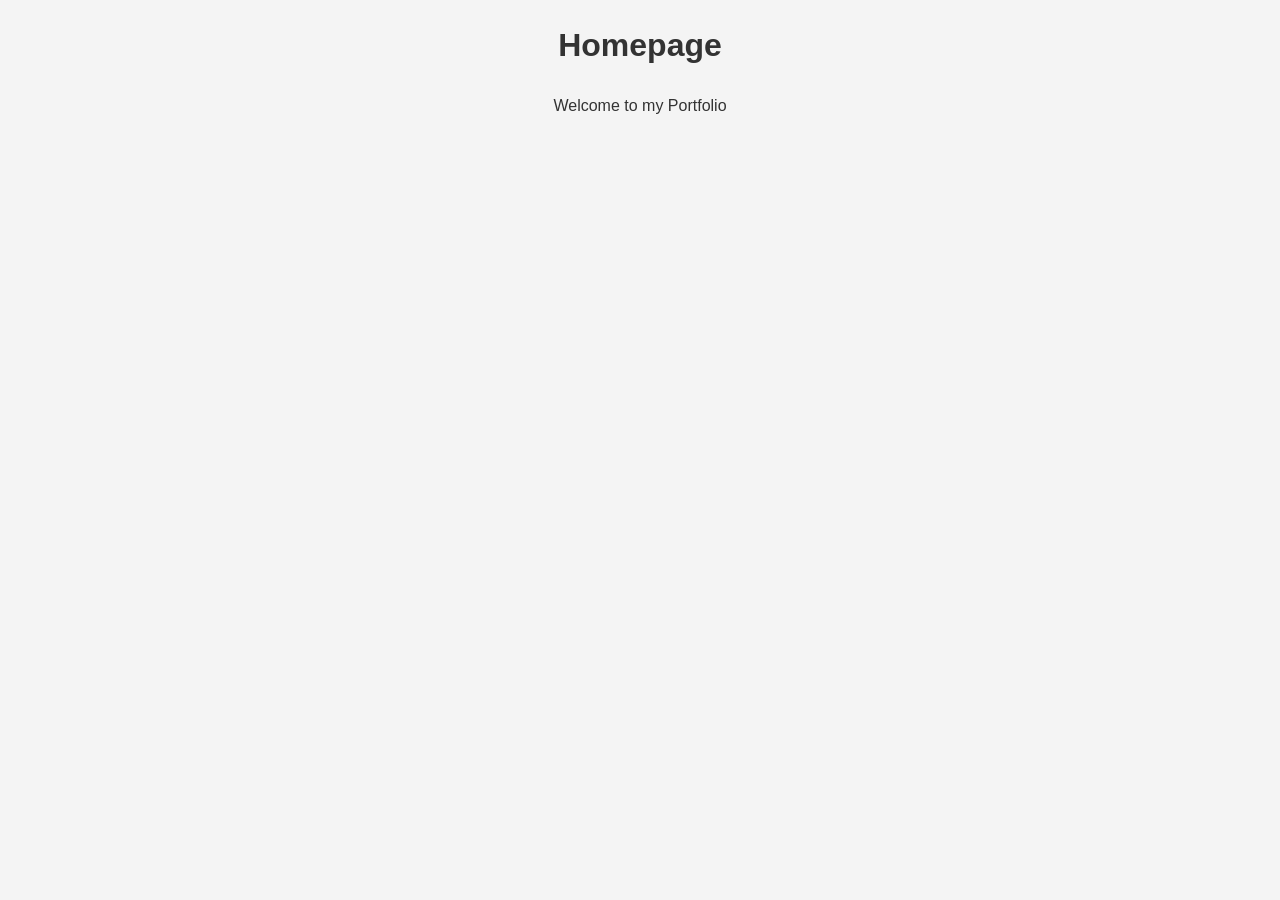
<file: src/index.html>
<!DOCTYPE html>
<html lang="en">
  <head>
    <meta charset="UTF-8" />
    <meta name="viewport" content="width=device-width, initial-scale=1.0" />
    <link rel="stylesheet" href="../styles/home.css" />
    <title>Homepage</title>
  </head>
  <body>
    <h1>Homepage</h1>
    <p>Welcome to my Portfolio</p>
  </body>
</html>
</file>
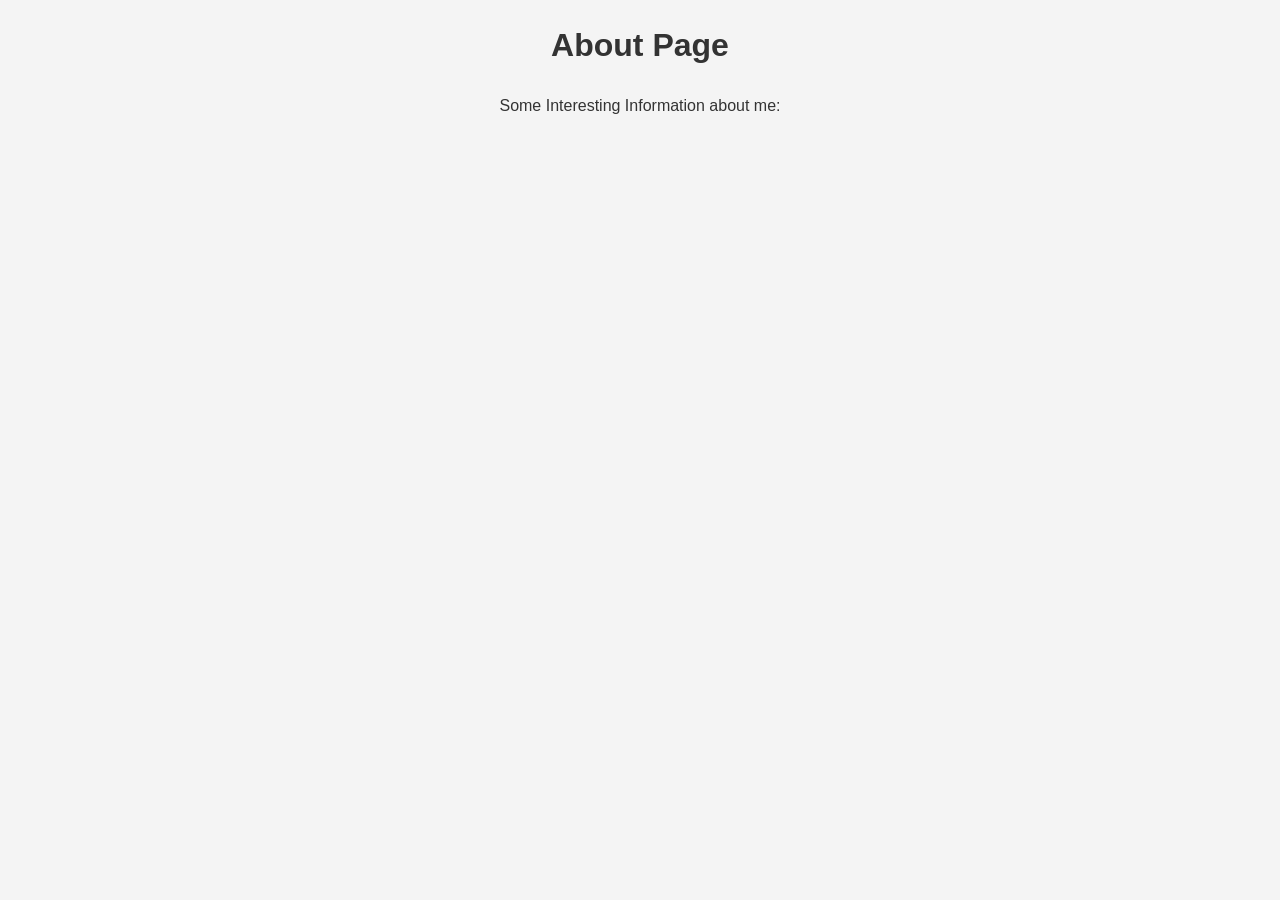
<file: src/about.html>
<!DOCTYPE html>
<html lang="en">
  <head>
    <meta charset="UTF-8" />
    <meta name="viewport" content="width=device-width, initial-scale=1.0" />
    <link rel="stylesheet" href="../styles/about.css" />
    <title>About</title>
  </head>
  <body>
    <h1>About Page</h1>
    <p>Some Interesting Information about me:</p>
  </body>
</html>
</file>
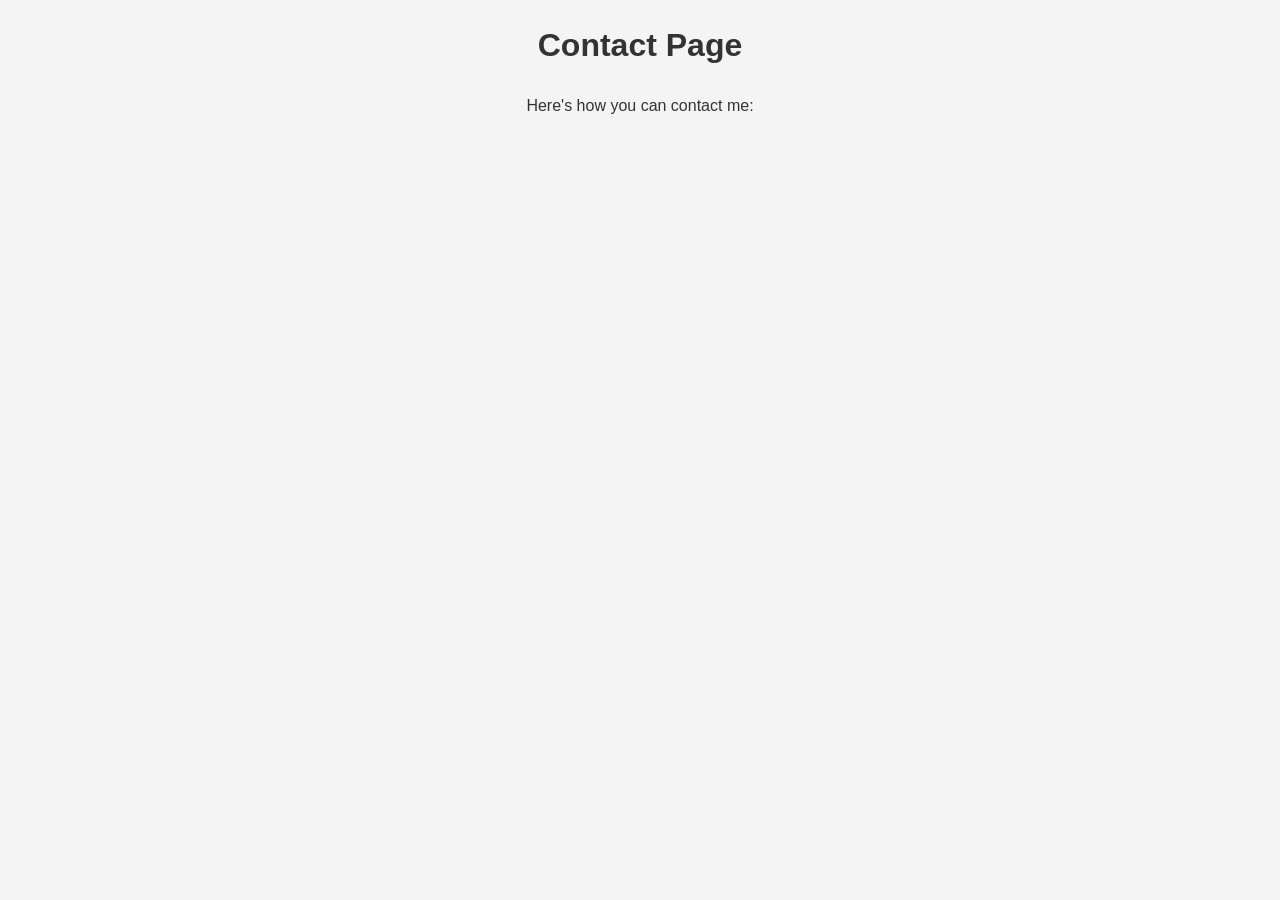
<file: src/contact.html>
<!DOCTYPE html>
<html lang="en">
  <head>
    <meta charset="UTF-8" />
    <meta name="viewport" content="width=device-width, initial-scale=1.0" />
    <link rel="stylesheet" href="../styles/contact.css" />
    <title>Contact</title>
  </head>
  <body>
    <h1>Contact Page</h1>
    <p>Here's how you can contact me:</p>
  </body>
</html>
</file>
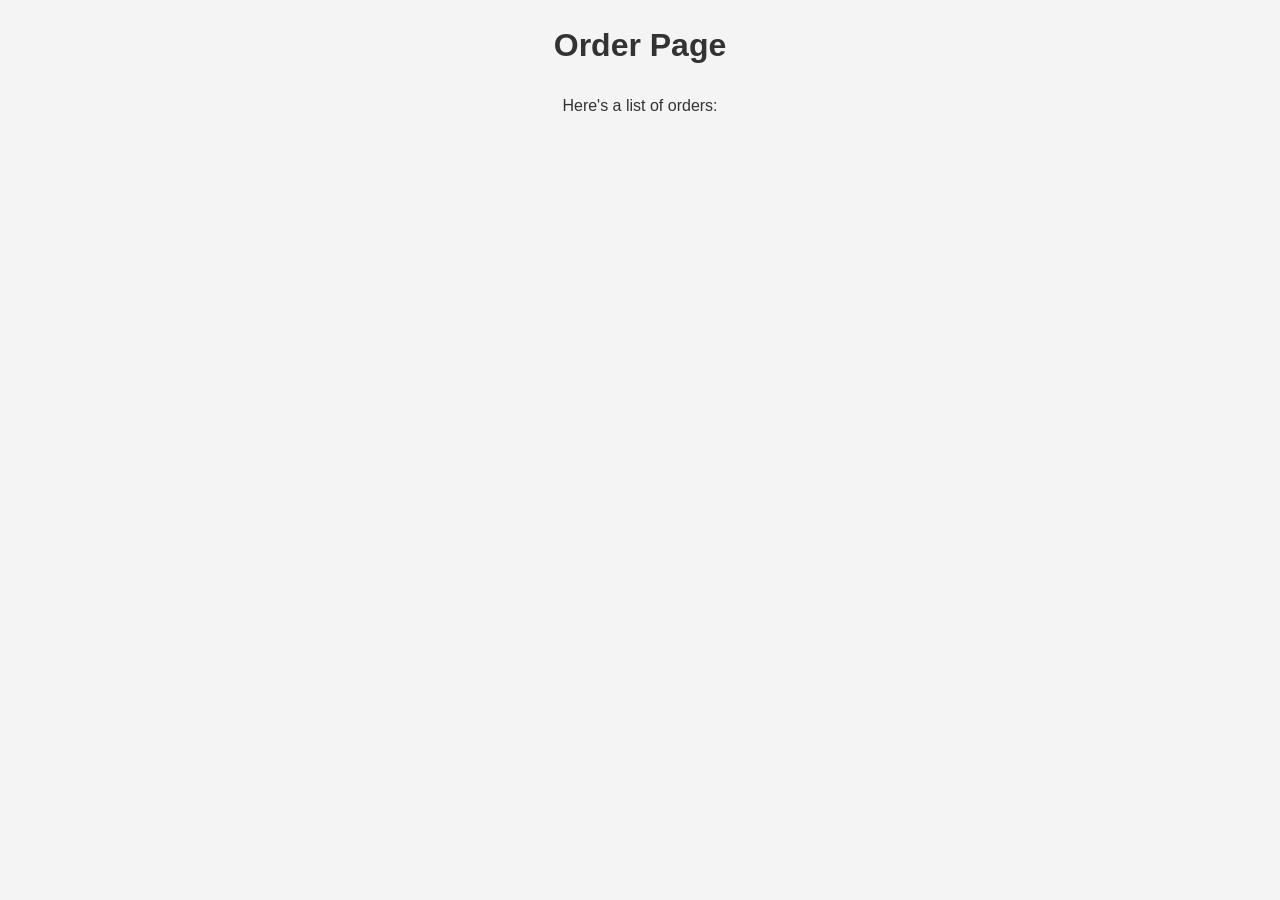
<file: src/order.html>
<!DOCTYPE html>
<html lang="en">
  <head>
    <meta charset="UTF-8" />
    <meta name="viewport" content="width=device-width, initial-scale=1.0" />
    <link rel="stylesheet" href="../styles/order.css" />
    <title>Order</title>
  </head>
  <body>
    <h1>Order Page</h1>
    <p>Here's a list of orders:</p>
  </body>
</html>
</file>
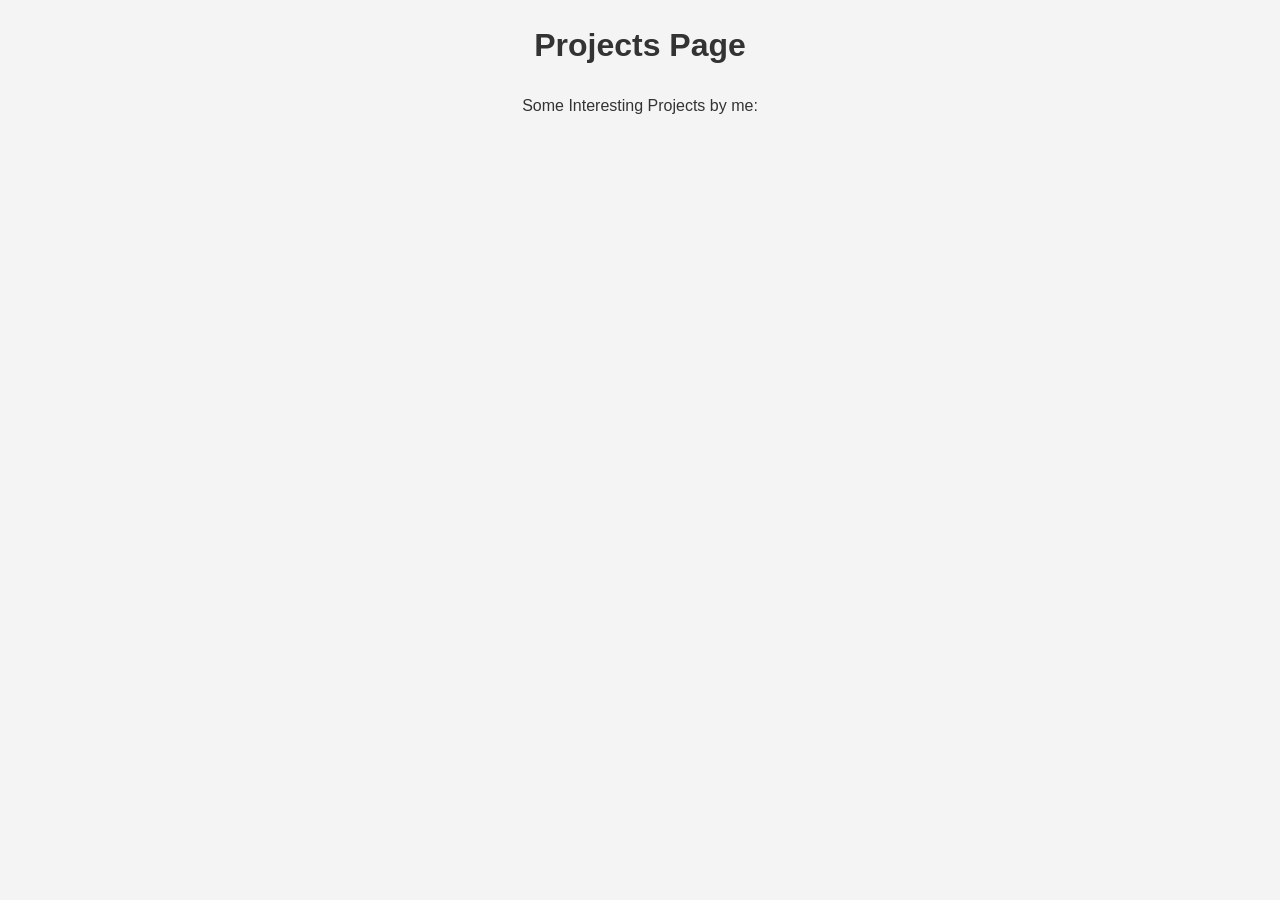
<file: src/projects.html>
<!DOCTYPE html>
<html lang="en">
  <head>
    <meta charset="UTF-8" />
    <meta name="viewport" content="width=device-width, initial-scale=1.0" />
    <link rel="stylesheet" href="../styles/products.css" />
    <title>Projects</title>
  </head>
  <body>
    <h1>Projects Page</h1>
    <p>Some Interesting Projects by me:</p>
  </body>
</html>
</file>
<file: styles/home.css>
body {
  font-family: sans-serif;
  line-height: 1.6;
  margin: 0;
  padding: 0;
  background-color: #f4f4f4;
  color: #333;
}

h1 {
  text-align: center;
  margin-top: 20px;
}

p {
  text-align: center;
  margin-top: 10px;
}
</file>
<file: styles/about.css>
body {
  font-family: sans-serif;
  line-height: 1.6;
  margin: 0;
  padding: 0;
  background-color: #f4f4f4;
  color: #333;
}

h1 {
  text-align: center;
  margin-top: 20px;
}

p {
  text-align: center;
  margin-top: 10px;
}
</file>
<file: styles/contact.css>
body {
  font-family: sans-serif;
  line-height: 1.6;
  margin: 0;
  padding: 0;
  background-color: #f4f4f4;
  color: #333;
}

h1 {
  text-align: center;
  margin-top: 20px;
}

p {
  text-align: center;
  margin-top: 10px;
}
</file>
<file: styles/order.css>
body {
    font-family: sans-serif;
    line-height: 1.6;
    margin: 0;
    padding: 0;
    background-color: #f4f4f4;
    color: #333;
  }
  
  h1 {
    text-align: center;
    margin-top: 20px;
  }
  
  p {
    text-align: center;
    margin-top: 10px;
  }
</file>
<file: styles/products.css>
body {
  font-family: sans-serif;
  line-height: 1.6;
  margin: 0;
  padding: 0;
  background-color: #f4f4f4;
  color: #333;
}

h1 {
  text-align: center;
  margin-top: 20px;
}

p {
  text-align: center;
  margin-top: 10px;
}
</file>
